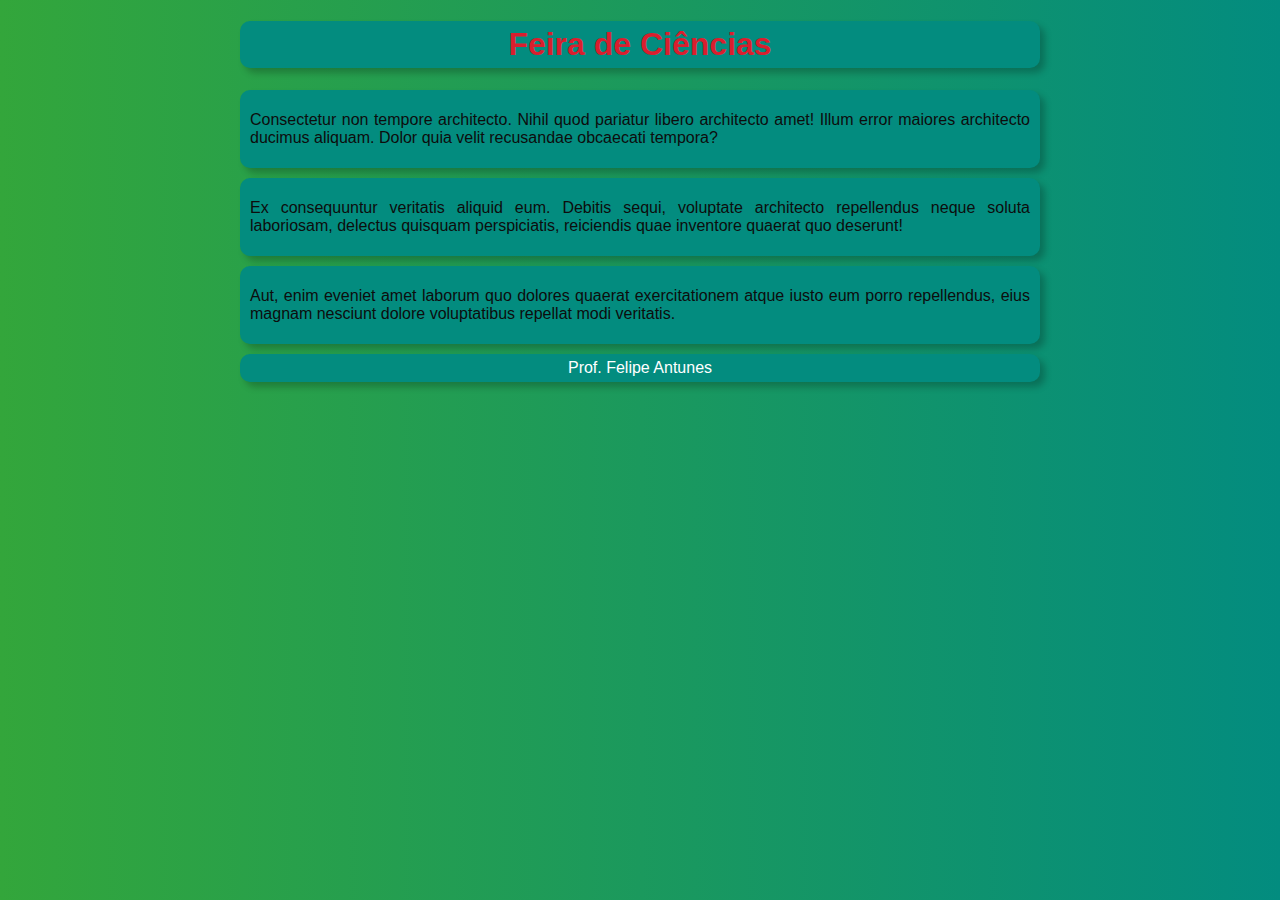
<file: index.html>
<!DOCTYPE html>
<html lang="pt-BR">
<head>
    <meta charset="UTF-8">
    <meta http-equiv="X-UA-Compatible" content="IE=edge">
    <meta name="viewport" content="width=device-width, initial-scale=1.0">
    <title>Feira de Ciências</title>
    <link rel="stylesheet" href="style.css">
    <link rel="shortcut icon" href="imagens\favicon.png" type="image/x-icon">
</head>
<body>
    <header>
        <h1>Feira de Ciências</h1>
    </header>
    <main>
        <div id="text1">
            <p><a href="#">Consectetur non tempore architecto. Nihil quod pariatur libero architecto amet! Illum error maiores architecto ducimus aliquam. Dolor quia velit recusandae obcaecati tempora?</a></p>
        </div>
        <div id="text2">
            <p><a href="#">Ex consequuntur veritatis aliquid eum. Debitis sequi, voluptate architecto repellendus neque soluta laboriosam, delectus quisquam perspiciatis, reiciendis quae inventore quaerat quo deserunt!</a></p>
        </div>
        <div id="text3">
            <p><a href="#">Aut, enim eveniet amet laborum quo dolores quaerat exercitationem atque iusto eum porro repellendus, eius magnam nesciunt dolore voluptatibus repellat modi veritatis.</a></p>
        </div>
    </main>
    <footer>
        <p>Prof. Felipe Antunes</p>
    </footer>
    <script src="script.js"></script>
</body>
</html>
</file>
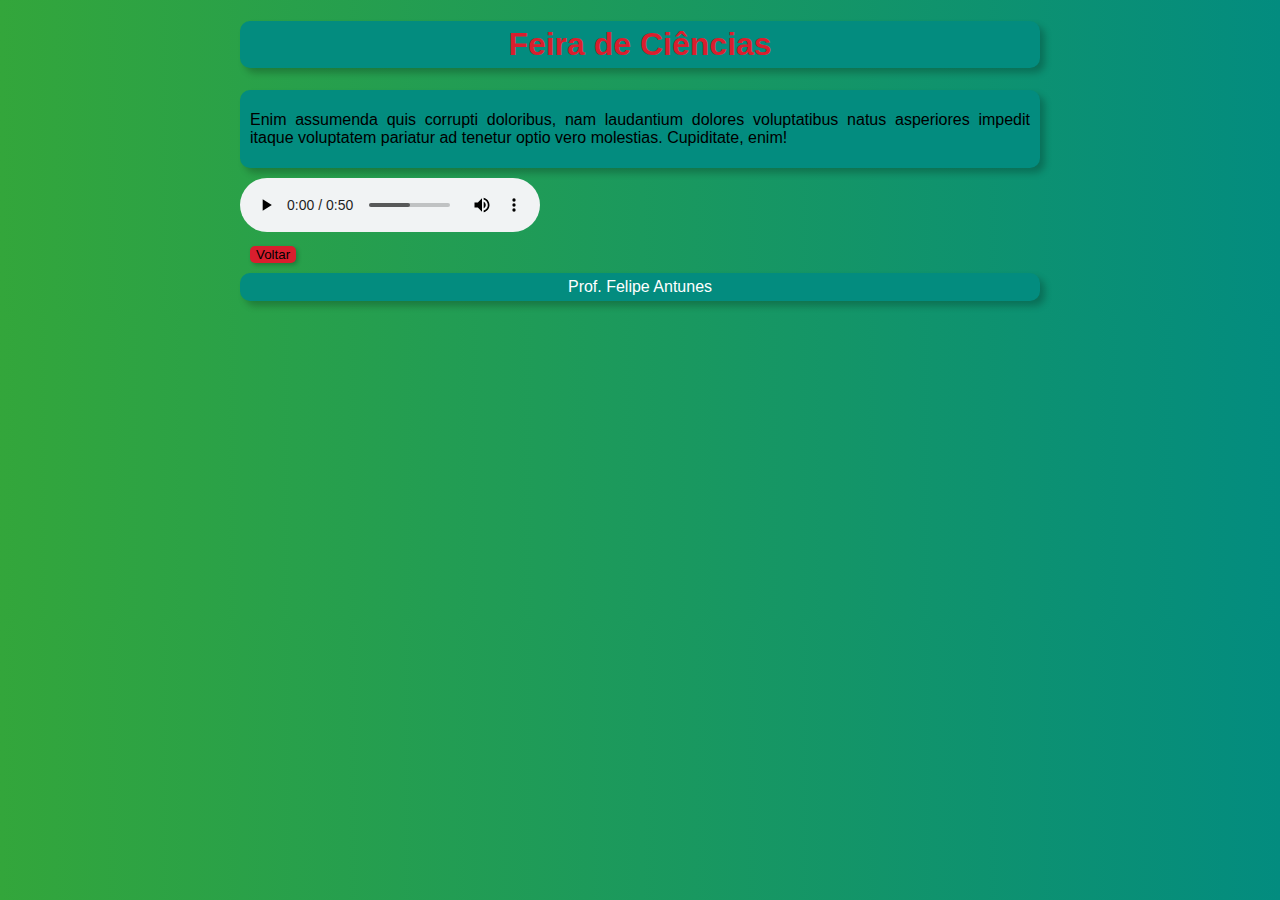
<file: pg1/pg1.html>
<!DOCTYPE html>
<html lang="pt-BR">
<head>
    <meta charset="UTF-8">
    <meta http-equiv="X-UA-Compatible" content="IE=edge">
    <meta name="viewport" content="width=device-width, initial-scale=1.0">
    <title>Feira de Ciências</title>
    <link rel="stylesheet" href="../style.css">
</head>
<body>
    <header>
        <h1>Feira de Ciências</h1>
    </header>
    <main>
        <div id="text1">
            <p>Enim assumenda quis corrupti doloribus, nam laudantium dolores voluptatibus natus asperiores impedit itaque voluptatem pariatur ad tenetur optio vero molestias. Cupiditate, enim!</p>
        </div>
        <audio src="musica.mp3" id="musica" controls autoplay></audio>
        <button>Voltar</button>
    </main>
    <footer>
        <p>Prof. Felipe Antunes</p>
    </footer>
    
    <script src="..\script_pg.js"></script>
</body>
</html>
</file>
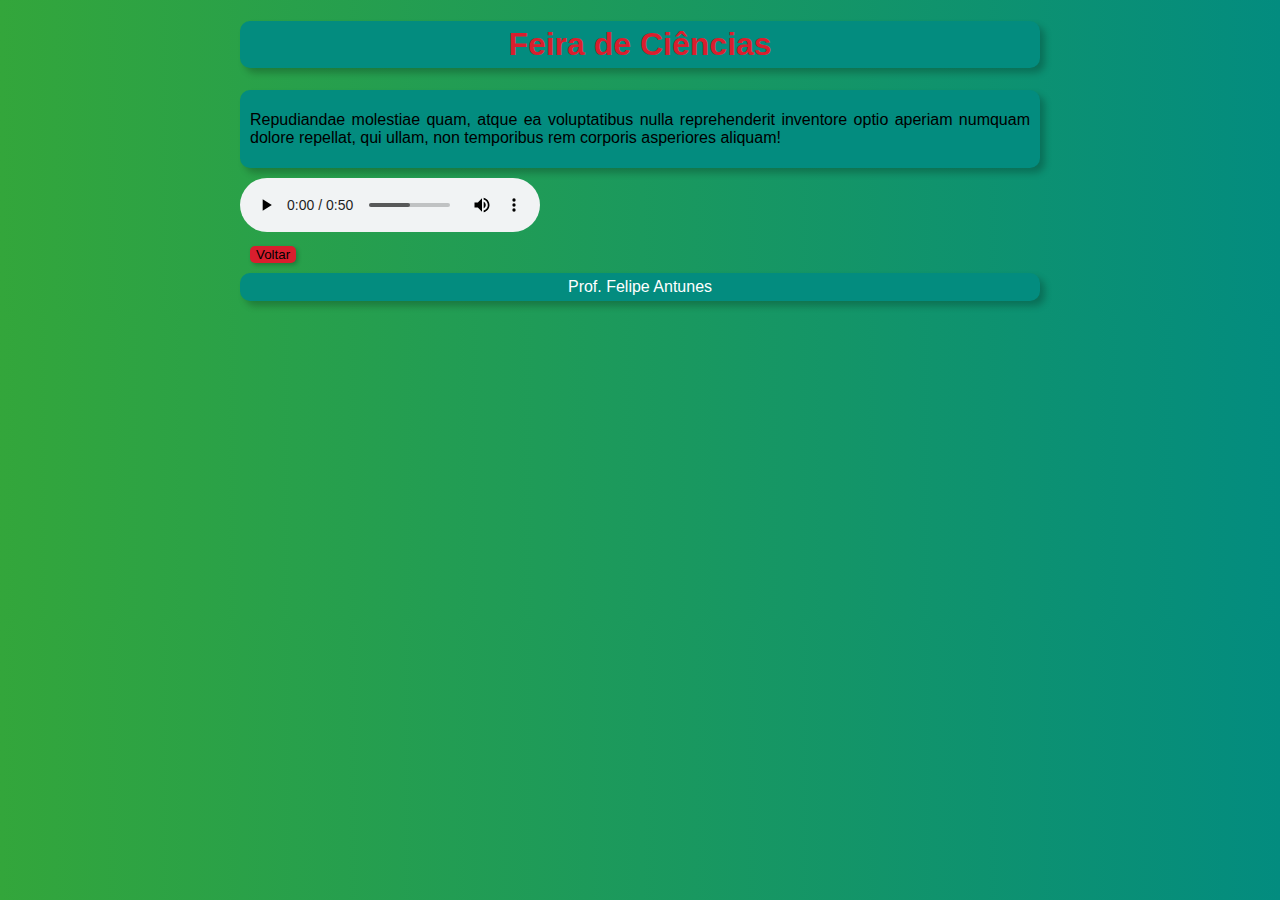
<file: pg2/pg2.html>
<!DOCTYPE html>
<html lang="pt-BR">
<head>
    <meta charset="UTF-8">
    <meta http-equiv="X-UA-Compatible" content="IE=edge">
    <meta name="viewport" content="width=device-width, initial-scale=1.0">
    <title>Feira de Ciências</title>
    <link rel="stylesheet" href="../style.css">
</head>
<body>
    <header>
        <h1>Feira de Ciências</h1>
    </header>
    <main>
        <div id="text1">
            <p>Repudiandae molestiae quam, atque ea voluptatibus nulla reprehenderit inventore optio aperiam numquam dolore repellat, qui ullam, non temporibus rem corporis asperiores aliquam!</p>
        </div>
        <audio src="musica.mp3" id="musica" controls autoplay></audio>
        <button>Voltar</button>
    </main>
    <footer>
        <p>Prof. Felipe Antunes</p>
    </footer>
    
    <script src="..\script_pg.js"></script>
</body>
</html>
</file>
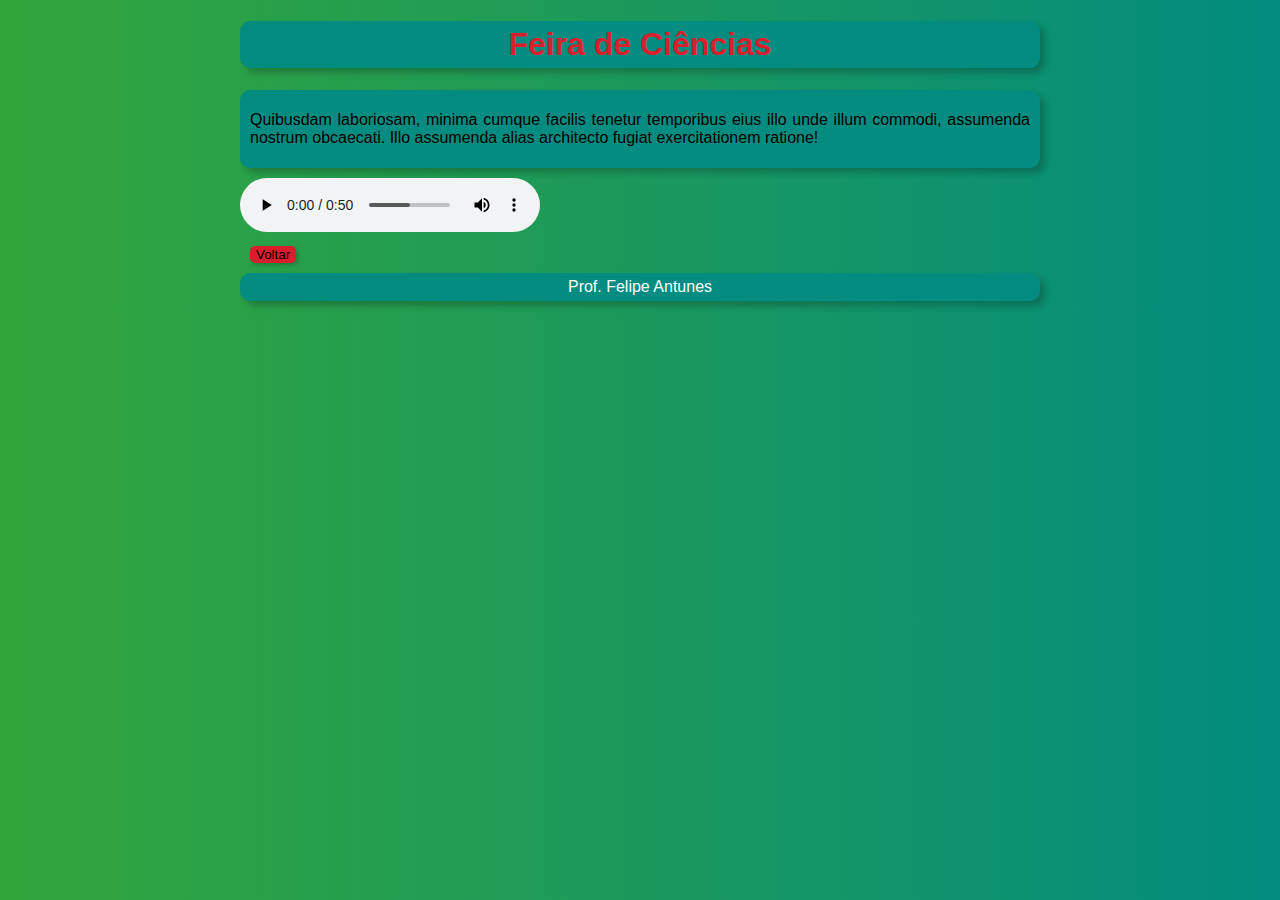
<file: pg3/pg3.html>
<!DOCTYPE html>
<html lang="pt-BR">
<head>
    <meta charset="UTF-8">
    <meta http-equiv="X-UA-Compatible" content="IE=edge">
    <meta name="viewport" content="width=device-width, initial-scale=1.0">
    <title>Feira de Ciências</title>
    <link rel="stylesheet" href="../style.css">
</head>
<body>
    <header>
        <h1>Feira de Ciências</h1>
    </header>
    <main>
        <div id="text1">
            <p>Quibusdam laboriosam, minima cumque facilis tenetur temporibus eius illo unde illum commodi, assumenda nostrum obcaecati. Illo assumenda alias architecto fugiat exercitationem ratione!</p>
        </div>
        <audio src="musica.mp3" id="musica" controls autoplay></audio>
        <button>Voltar</button>
    </main>
    <footer>
        <p>Prof. Felipe Antunes</p>
    </footer>
    
    <script src="..\script_pg.js"></script>
</body>
</html>
</file>
<file: style.css>
@charset "UTF-8";
:root{
    --cor1: #D91E2E;
    --cor2: #038C7F;
    --cor3: #33A63B;
    --cor4: #0DF205;
    --cor5: #0D0D0D;
    --font-padrao: Arial, Helvetica, sans-serif;
}
body{
    background-image: linear-gradient(to right,var(--cor3),var(--cor2));
    font-family: var(--font-padrao);
}
header{
    background-color: var(--cor2);
    box-shadow: 5px 5px 7px rgba(0, 0, 0, 0.226);
    max-width: 800px;
    min-width: 500px;
    margin: auto;
    border-radius: 10px;
}
header > h1{
    color: var(--cor1);
    padding: 5px 10px;;
    text-align: center;
}
main{
    max-width: 800px;
    min-width: 500px;
    margin: auto;
}
main > div{
    background-color: var(--cor2);
    box-shadow: 5px 5px 7px rgba(0, 0, 0, 0.226);
    text-align: justify;
    border-radius: 10px;
    padding: 5px 10px;
    margin: 10px 0px;
}
main a{
    text-decoration: none;
    color: var(--cor5);
}
main a:hover{
    color: var(--cor4);
}
footer{
    background-color: var(--cor2);
    box-shadow: 5px 5px 7px rgba(0, 0, 0, 0.226);
    color: white;
    max-width: 800px;
    min-width: 500px;
    margin: auto;
    border-radius: 10px;
}
footer > p{
    padding: 5px 10px;
    margin: 10px 0px;
    text-align: center;
}
button{
    display: block;
    background-color: var(--cor1);
    border: 0px;
    border-radius: 5px;
    box-shadow: 2px 2px 4px rgba(0, 0, 0, 0.226);
    margin: 10px;
}
</file>
